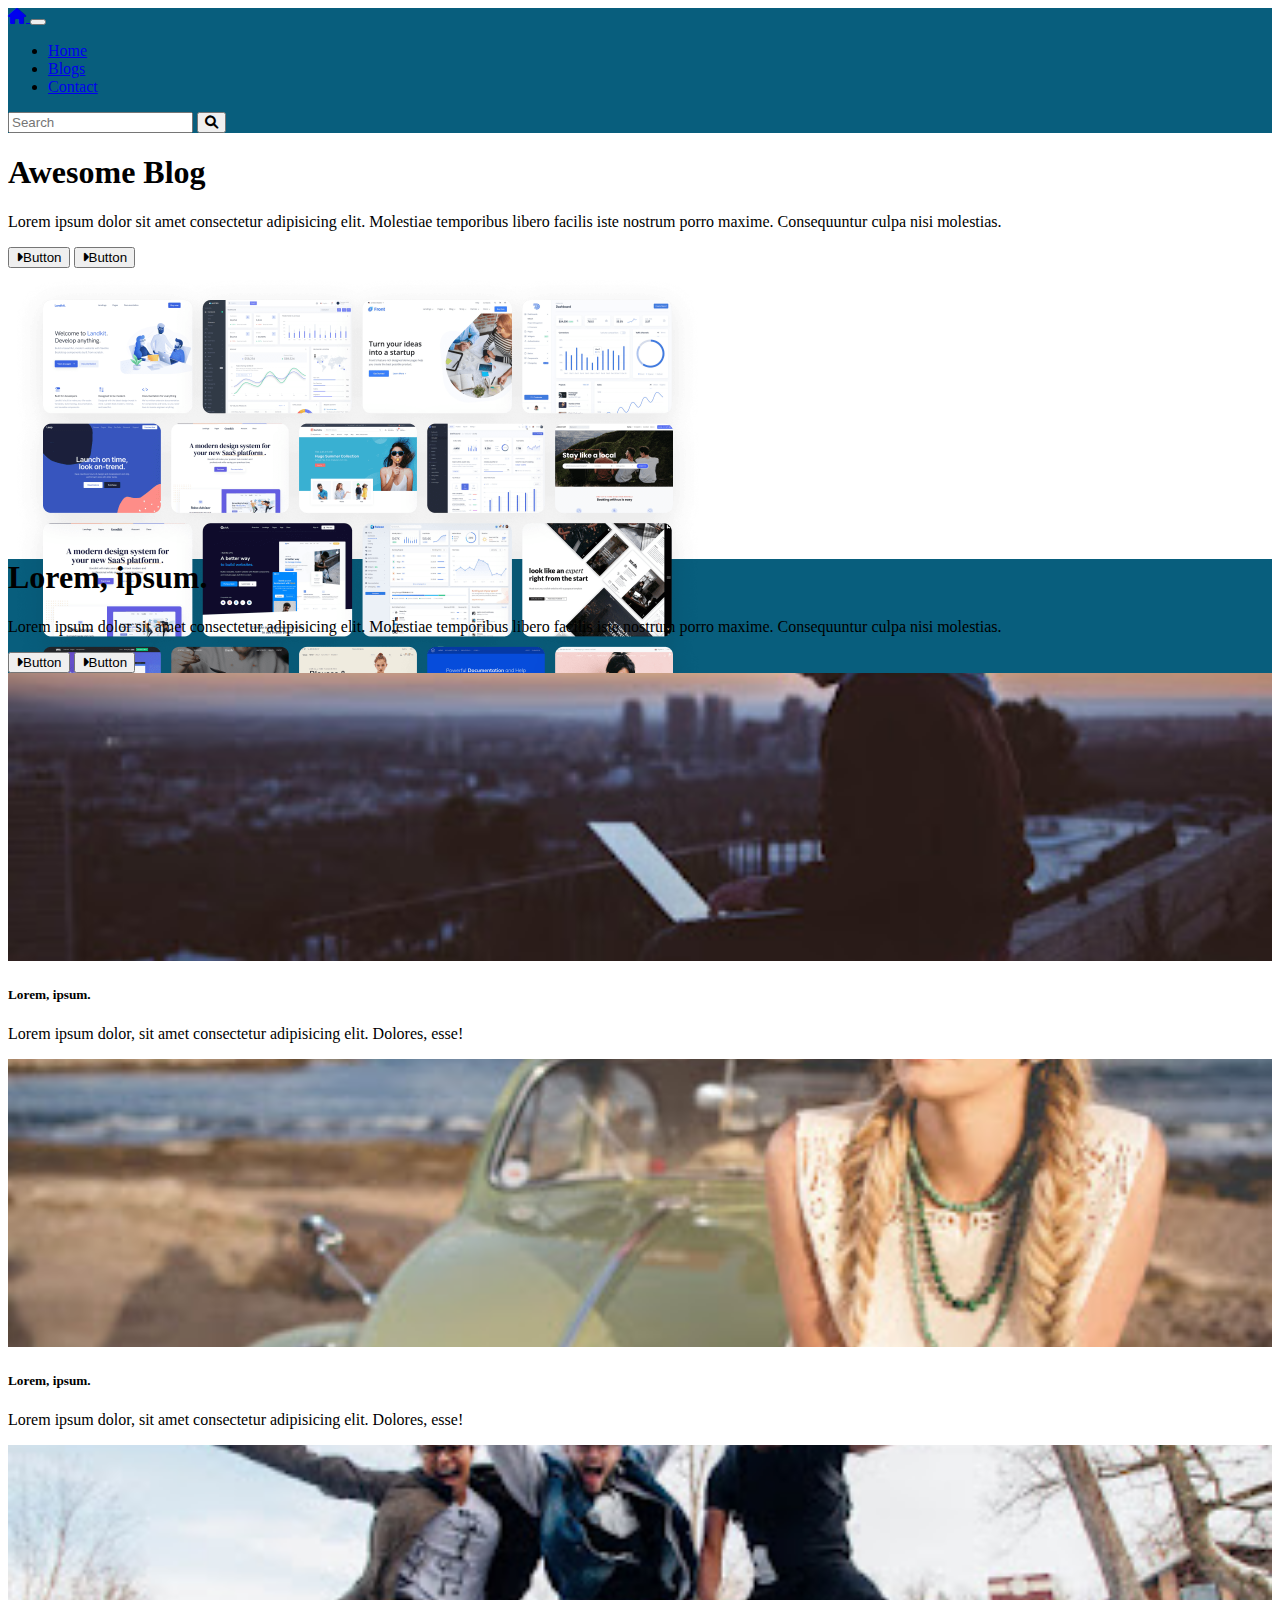
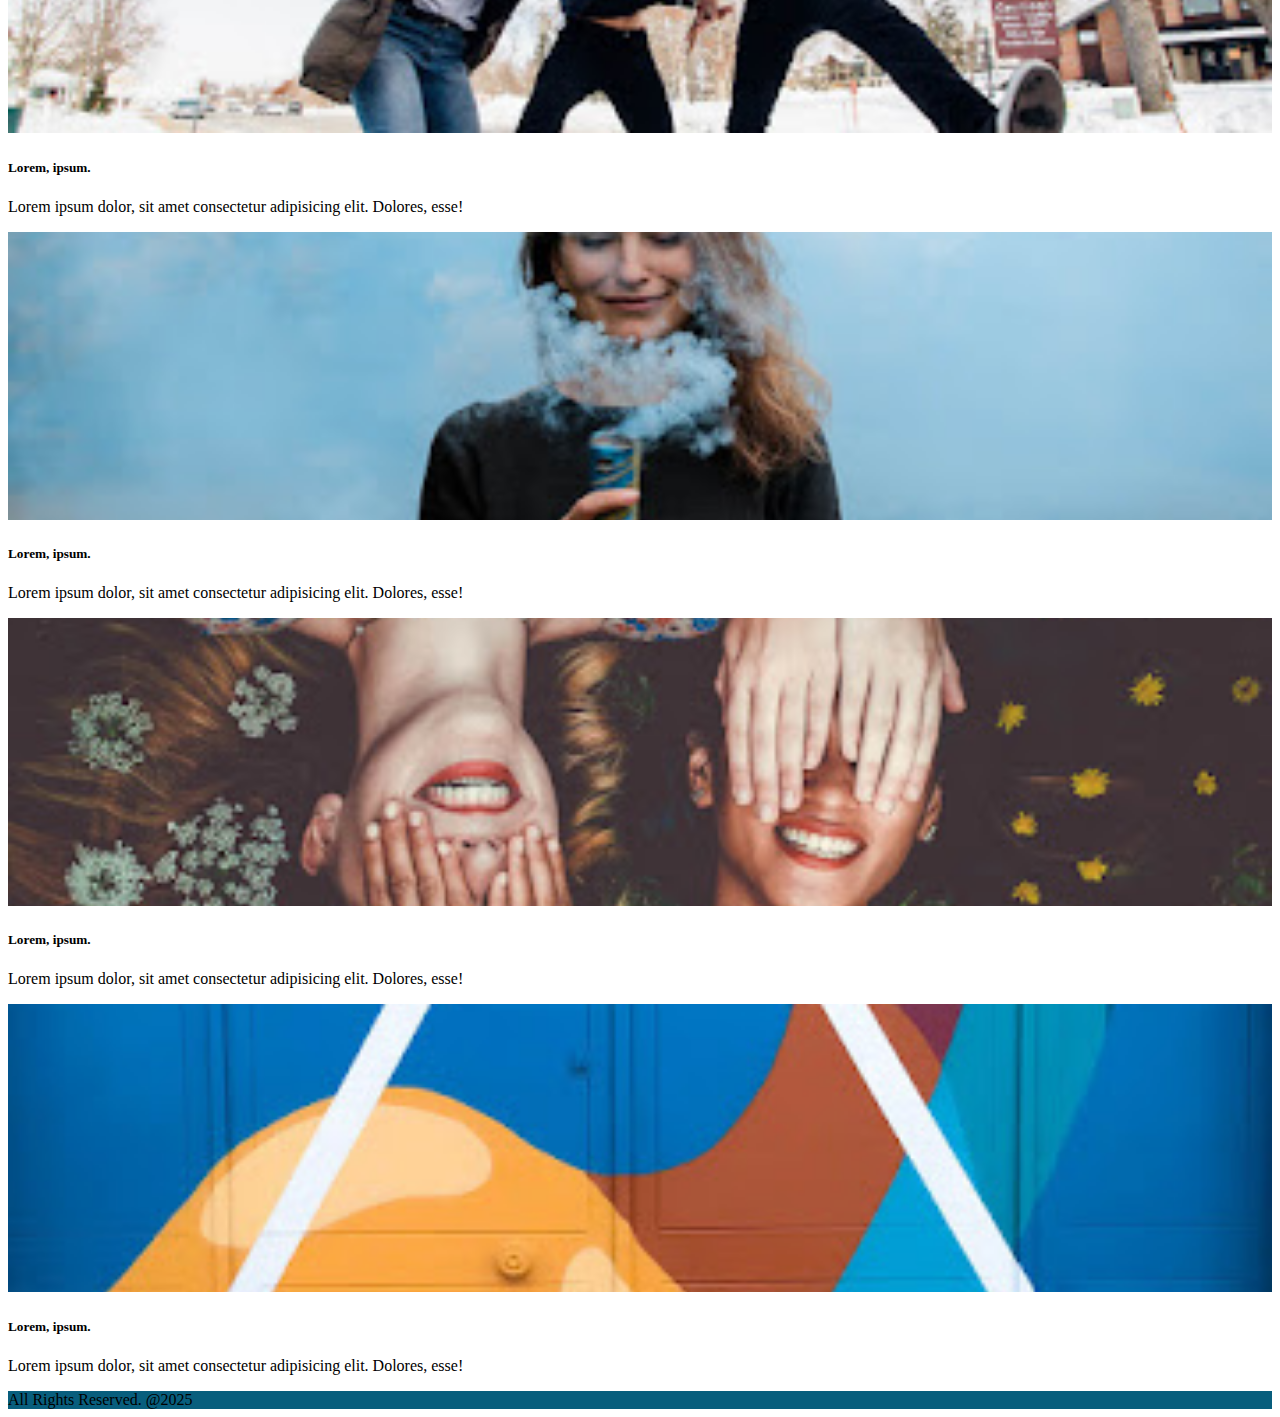
<file: awesome-blog/index.html>
<!DOCTYPE html>
<html lang="en">
<head>
    <meta charset="UTF-8">
    <meta http-equiv="X-UA-Compatible" content="IE=edge">
    <meta name="viewport" content="width=device-width, initial-scale=1.0">

    <link href="https://cdn.jsdelivr.net/npm/bootstrap@5.1.3/dist/css/bootstrap.min.css" rel="stylesheet" integrity="sha384-1BmE4kWBq78iYhFldvKuhfTAU6auU8tT94WrHftjDbrCEXSU1oBoqyl2QvZ6jIW3" crossorigin="anonymous">

    <link rel="stylesheet" href="https://cdnjs.cloudflare.com/ajax/libs/font-awesome/6.0.0/css/all.min.css" integrity="sha512-9usAa10IRO0HhonpyAIVpjrylPvoDwiPUiKdWk5t3PyolY1cOd4DSE0Ga+ri4AuTroPR5aQvXU9xC6qOPnzFeg==" crossorigin="anonymous" referrerpolicy="no-referrer" />

    <link rel="stylesheet" href="style.css">

    <title>Awesome Blog</title>
</head>
<body>
    <nav class="navbar navbar-expand-md navbar-dark">
        <div class="container">
            <a href="index.html" class="navbar-brand">
                <i class="fa-solid fa-house"></i>
            </a>
            <button class="navbar-toggler" type="button" data-bs-toggle="collapse" data-bs-target="#mobile">
                <span class="navbar-toggler-icon"></span>
            </button>
            <div id="mobile" class="collapse navbar-collapse">
                <ul class="navbar-nav me-auto">
                    <li class="nav-item">
                        <a href="index.html" class="nav-link active">Home</a>
                    </li>
                    <li class="nav-item">
                        <a href="blogs.html" class="nav-link">Blogs</a>
                    </li>
                    <li class="nav-item">
                        <a href="contact.html" class="nav-link">Contact</a>
                    </li>
                </ul>
                <form class="d-flex">
                    <input type="text" class="form-control me-1" placeholder="Search">
                    <button class="btn btn-warning">
                        <i class="fa-solid fa-magnifying-glass"></i>
                    </button>
                </form>
            </div>   
        </div>
    </nav>

    <header>
        <div class="text-center pt-5 mt-5 px-4 border-bottom">
            <h1 class="display-4 fw-bold">Awesome Blog</h1>
            <div class="col-lg-6 mx-auto">
                <p class="lead mb-4">
                    Lorem ipsum dolor sit amet consectetur adipisicing elit. Molestiae temporibus libero facilis iste nostrum porro maxime. Consequuntur culpa nisi molestias.
                </p>
                <div class="mb-5 d-grid gap-2 d-md-flex justify-content-md-center">
                    <button class="btn btn-primary btn-lg"><i class="fa-solid fa-caret-right"></i>Button</button>
                    <button class="btn btn-outline-secondary btn-lg"><i class="fa-solid fa-caret-right"></i>Button</button>
                </div>
                <div class="overflow-hidden" style="max-height: 30vh;">
                    <div class="container px-5">
                        <img src="img/bg.png" class="img-fluid border rounded-3 shadow-lg mb-4" width="700" height="500" alt="">
                    </div>
                </div>
            </div>
        </div>
    </header>

    <main>
        <div class="bg-dark px-4 py-5 text-center text-white">
            <div class="py-5">
                <h1 class="display-5 fw-bold">Lorem, ipsum.</h1>
                <div class="col-lg-6 mx-auto">
                    <p class="lead mb-4">
                        Lorem ipsum dolor sit amet consectetur adipisicing elit. Molestiae temporibus libero facilis iste nostrum porro maxime. Consequuntur culpa nisi molestias.
                    </p>
                    <div class="mb-5 d-grid gap-2 d-md-flex justify-content-md-center">
                        <button class="btn btn-outline-warning btn-lg"><i class="fa-solid fa-caret-right"></i>Button</button>
                        <button class="btn btn-outline-light btn-lg"><i class="fa-solid fa-caret-right"></i>Button</button>
                    </div>
                </div>
            </div>
        </div>

        <div class="container my-4">
            <div class="row row-cols-1 row-cols-lg-3 row-cols-md-2 g-4">
                <div class="col">
                    <div class="card mb-3 shadow">
                        <img src="img/1.jpeg" class="card-img-top" alt="">
                        <div class="card-body">
                            <h5 class="card-title">Lorem, ipsum.</h5>
                            <p class="card-text">Lorem ipsum dolor, sit amet consectetur adipisicing elit. Dolores, esse!</p>
                        </div>
                    </div>
                </div>
                <div class="col">
                    <div class="card mb-3 shadow">
                        <img src="img/2.jpeg" class="card-img-top" alt="">
                        <div class="card-body">
                            <h5 class="card-title">Lorem, ipsum.</h5>
                            <p class="card-text">Lorem ipsum dolor, sit amet consectetur adipisicing elit. Dolores, esse!</p>
                        </div>
                    </div>
                </div>
                <div class="col">
                    <div class="card mb-3 shadow">
                        <img src="img/3.jpeg" class="card-img-top" alt="">
                        <div class="card-body">
                            <h5 class="card-title">Lorem, ipsum.</h5>
                            <p class="card-text">Lorem ipsum dolor, sit amet consectetur adipisicing elit. Dolores, esse!</p>
                        </div>
                    </div>
                </div>
                <div class="col">
                    <div class="card mb-3 shadow">
                        <img src="img/4.jpeg" class="card-img-top" alt="">
                        <div class="card-body">
                            <h5 class="card-title">Lorem, ipsum.</h5>
                            <p class="card-text">Lorem ipsum dolor, sit amet consectetur adipisicing elit. Dolores, esse!</p>
                        </div>
                    </div>
                </div>
                <div class="col">
                    <div class="card mb-3 shadow">
                        <img src="img/5.jpeg" class="card-img-top" alt="">
                        <div class="card-body">
                            <h5 class="card-title">Lorem, ipsum.</h5>
                            <p class="card-text">Lorem ipsum dolor, sit amet consectetur adipisicing elit. Dolores, esse!</p>
                        </div>
                    </div>
                </div>
                <div class="col">
                    <div class="card mb-3 shadow">
                        <img src="img/6.jpeg" class="card-img-top" alt="">
                        <div class="card-body">
                            <h5 class="card-title">Lorem, ipsum.</h5>
                            <p class="card-text">Lorem ipsum dolor, sit amet consectetur adipisicing elit. Dolores, esse!</p>
                        </div>
                    </div>
                </div>
            </div>
        </div>
    </main>

    <footer class="py-5 bg-dark text-white">
        <div class="container text-center">
            <span>All Rights Reserved. @2025</span>
        </div>
    </footer>

    <script src="https://cdn.jsdelivr.net/npm/bootstrap@5.1.3/dist/js/bootstrap.bundle.min.js" integrity="sha384-ka7Sk0Gln4gmtz2MlQnikT1wXgYsOg+OMhuP+IlRH9sENBO0LRn5q+8nbTov4+1p" crossorigin="anonymous"></script>
</body>
</html>
</file>
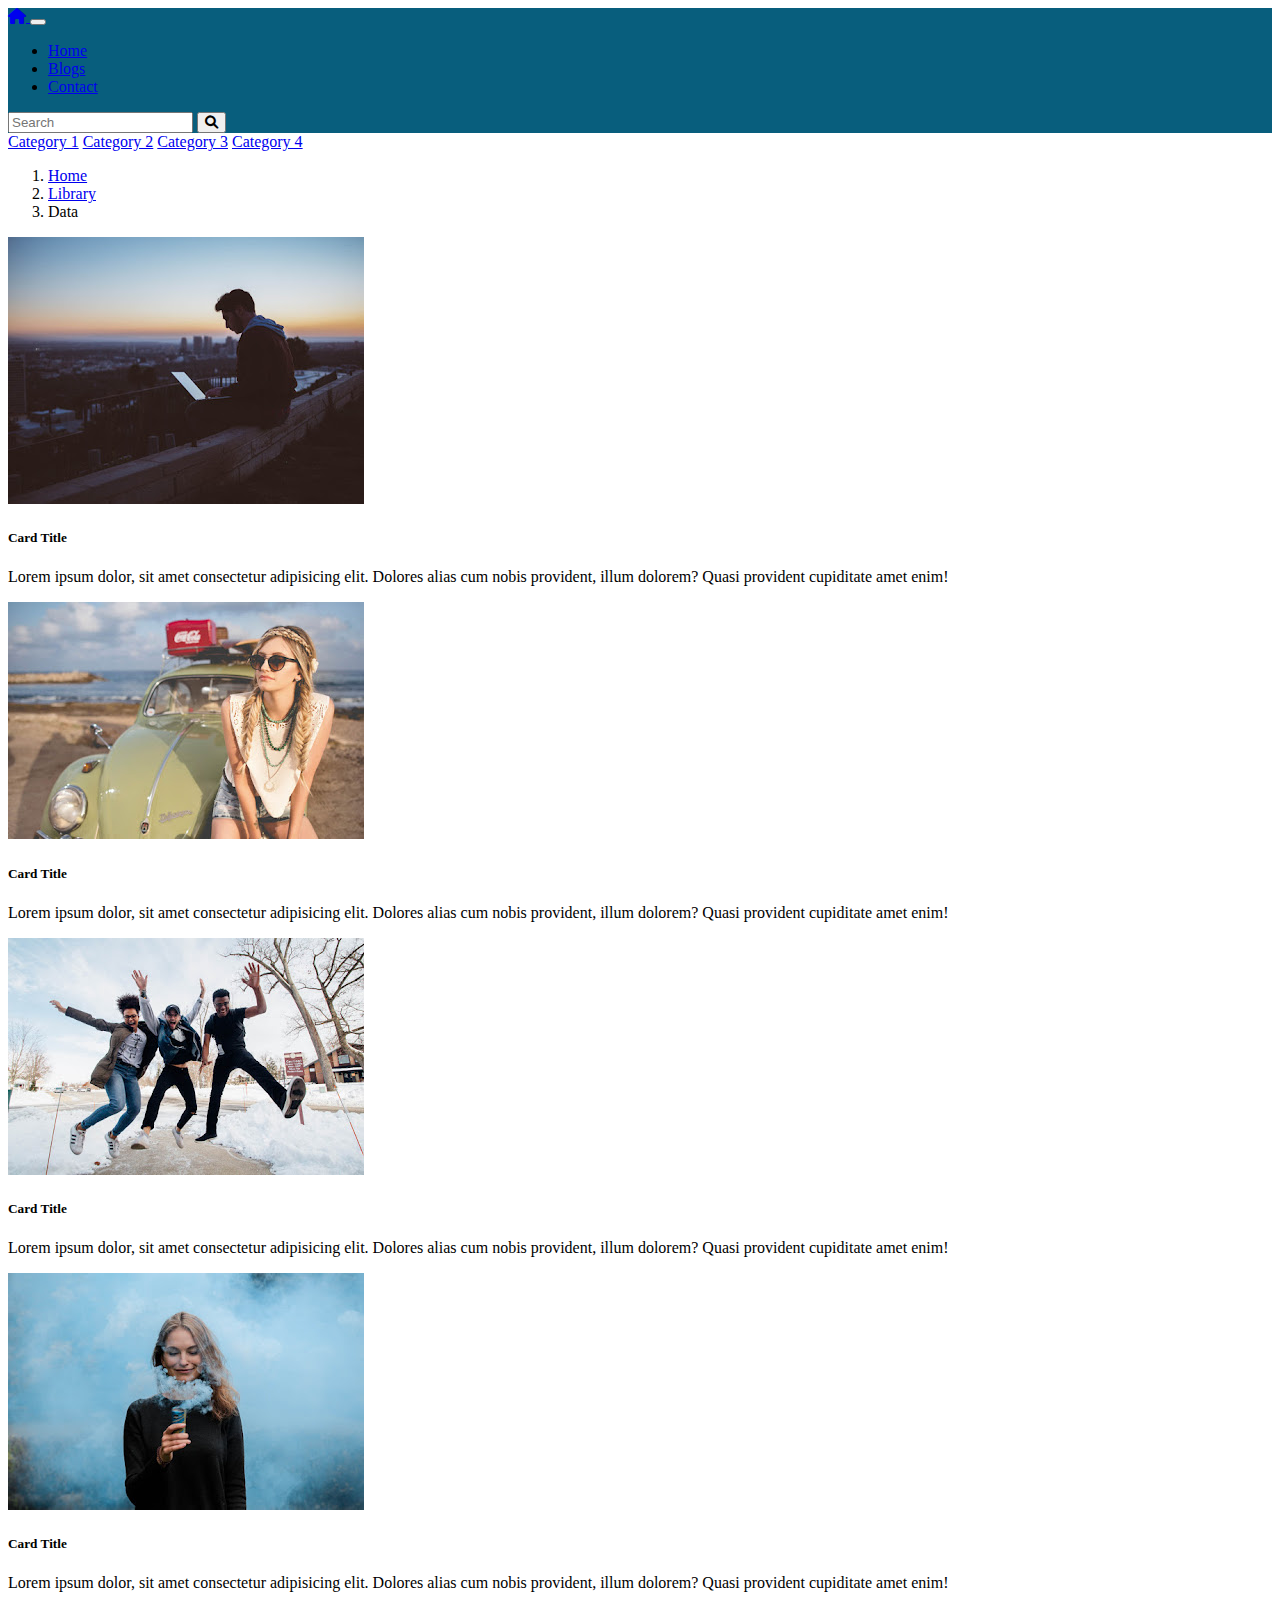
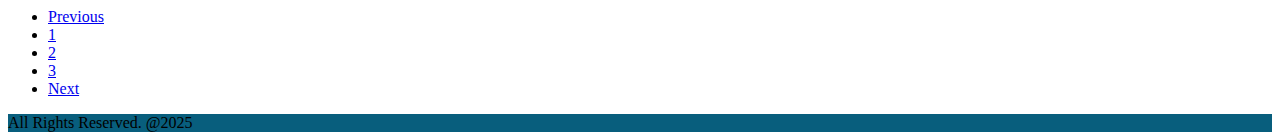
<file: awesome-blog/blogs.html>
<!DOCTYPE html>
<html lang="en">
<head>
    <meta charset="UTF-8">
    <meta http-equiv="X-UA-Compatible" content="IE=edge">
    <meta name="viewport" content="width=device-width, initial-scale=1.0">

    <link href="https://cdn.jsdelivr.net/npm/bootstrap@5.1.3/dist/css/bootstrap.min.css" rel="stylesheet" integrity="sha384-1BmE4kWBq78iYhFldvKuhfTAU6auU8tT94WrHftjDbrCEXSU1oBoqyl2QvZ6jIW3" crossorigin="anonymous">

    <link rel="stylesheet" href="https://cdnjs.cloudflare.com/ajax/libs/font-awesome/6.0.0/css/all.min.css" integrity="sha512-9usAa10IRO0HhonpyAIVpjrylPvoDwiPUiKdWk5t3PyolY1cOd4DSE0Ga+ri4AuTroPR5aQvXU9xC6qOPnzFeg==" crossorigin="anonymous" referrerpolicy="no-referrer" />

    <link rel="stylesheet" href="style.css">

    <title>Awesome Blog</title>
</head>
<body>
    <nav class="navbar navbar-expand-md navbar-dark">
        <div class="container">
            <a href="index.html" class="navbar-brand">
                <i class="fa-solid fa-house"></i>
            </a>
            <button class="navbar-toggler" type="button" data-bs-toggle="collapse" data-bs-target="#mobile">
                <span class="navbar-toggler-icon"></span>
            </button>
            <div id="mobile" class="collapse navbar-collapse">
                <ul class="navbar-nav me-auto">
                    <li class="nav-item">
                        <a href="index.html" class="nav-link">Home</a>
                    </li>
                    <li class="nav-item">
                        <a href="blogs.html" class="nav-link active">Blogs</a>
                    </li>
                    <li class="nav-item">
                        <a href="contact.html" class="nav-link">Contact</a>
                    </li>
                </ul>
                <form class="d-flex">
                    <input type="text" class="form-control me-1" placeholder="Search">
                    <button class="btn btn-warning">
                        <i class="fa-solid fa-magnifying-glass"></i>
                    </button>
                </form>
            </div>   
        </div>
    </nav>

    <main>
        <div class="container my-4">
            <div class="row">
                <div class="col-md-3 d-none d-md-block">
                    <div class="list-group">
                        <a href="#" class="list-group-item actiob">Category 1</a>
                        <a href="#" class="list-group-item actiob">Category 2</a>
                        <a href="#" class="list-group-item actiob">Category 3</a>
                        <a href="#" class="list-group-item actiob">Category 4</a>
                    </div>
                </div>
                <div class="col-md-9">
                    <nav>
                        <ol class="breadcrumb">
                            <li class="breadcrumb-item"><a href="#">Home</a></li>
                            <li class="breadcrumb-item"><a href="#">Library</a></li>
                            <li class="breadcrumb-item active">Data</li>
                        </ol>
                    </nav>
                    <div class="card mb-2 shadow">
                        <div class="row">
                            <div class="col-4">
                                <img src="img/1.jpeg" alt="" class="img-fluid rounded-start">
                            </div>
                            <div class="col-8">
                                <div class="card-body">
                                    <h5 class="card-title">Card Title</h5>
                                    <p class="card-text">Lorem ipsum dolor, sit amet consectetur adipisicing elit. Dolores alias cum nobis provident, illum dolorem? Quasi provident cupiditate amet enim!</p>
                                </div>
                            </div>
                        </div>
                    </div>
                    <div class="card mb-2 shadow">
                        <div class="row">
                            <div class="col-4">
                                <img src="img/2.jpeg" alt="" class="img-fluid rounded-start">
                            </div>
                            <div class="col-8">
                                <div class="card-body">
                                    <h5 class="card-title">Card Title</h5>
                                    <p class="card-text">Lorem ipsum dolor, sit amet consectetur adipisicing elit. Dolores alias cum nobis provident, illum dolorem? Quasi provident cupiditate amet enim!</p>
                                </div>
                            </div>
                        </div>
                    </div>
                    <div class="card mb-2 shadow">
                        <div class="row">
                            <div class="col-4">
                                <img src="img/3.jpeg" alt="" class="img-fluid rounded-start">
                            </div>
                            <div class="col-8">
                                <div class="card-body">
                                    <h5 class="card-title">Card Title</h5>
                                    <p class="card-text">Lorem ipsum dolor, sit amet consectetur adipisicing elit. Dolores alias cum nobis provident, illum dolorem? Quasi provident cupiditate amet enim!</p>
                                </div>
                            </div>
                        </div>
                    </div>
                    <div class="card mb-2 shadow">
                        <div class="row">
                            <div class="col-4">
                                <img src="img/4.jpeg" alt="" class="img-fluid rounded-start">
                            </div>
                            <div class="col-8">
                                <div class="card-body">
                                    <h5 class="card-title">Card Title</h5>
                                    <p class="card-text">Lorem ipsum dolor, sit amet consectetur adipisicing elit. Dolores alias cum nobis provident, illum dolorem? Quasi provident cupiditate amet enim!</p>
                                </div>
                            </div>
                        </div>
                    </div>
                    <nav class="my-5">
                        <ul class="pagination justify-content-end">
                            <li class="page-item disabled"><a href="#" class="page-link">Previous</a></li>
                            <li class="page-item"><a href="#" class="page-link">1</a></li>
                            <li class="page-item"><a href="#" class="page-link">2</a></li>
                            <li class="page-item"><a href="#" class="page-link">3</a></li>
                            <li class="page-item"><a href="#" class="page-link">Next</a></li>
                        </ul>
                    </nav>
                </div>
            </div>
        </div>
    </main>

    <footer class="py-5 bg-dark text-white">
        <div class="container text-center">
            <span>All Rights Reserved. @2025</span>
        </div>
    </footer>

    <script src="https://cdn.jsdelivr.net/npm/bootstrap@5.1.3/dist/js/bootstrap.bundle.min.js" integrity="sha384-ka7Sk0Gln4gmtz2MlQnikT1wXgYsOg+OMhuP+IlRH9sENBO0LRn5q+8nbTov4+1p" crossorigin="anonymous"></script>
</body>
</html>
</file>
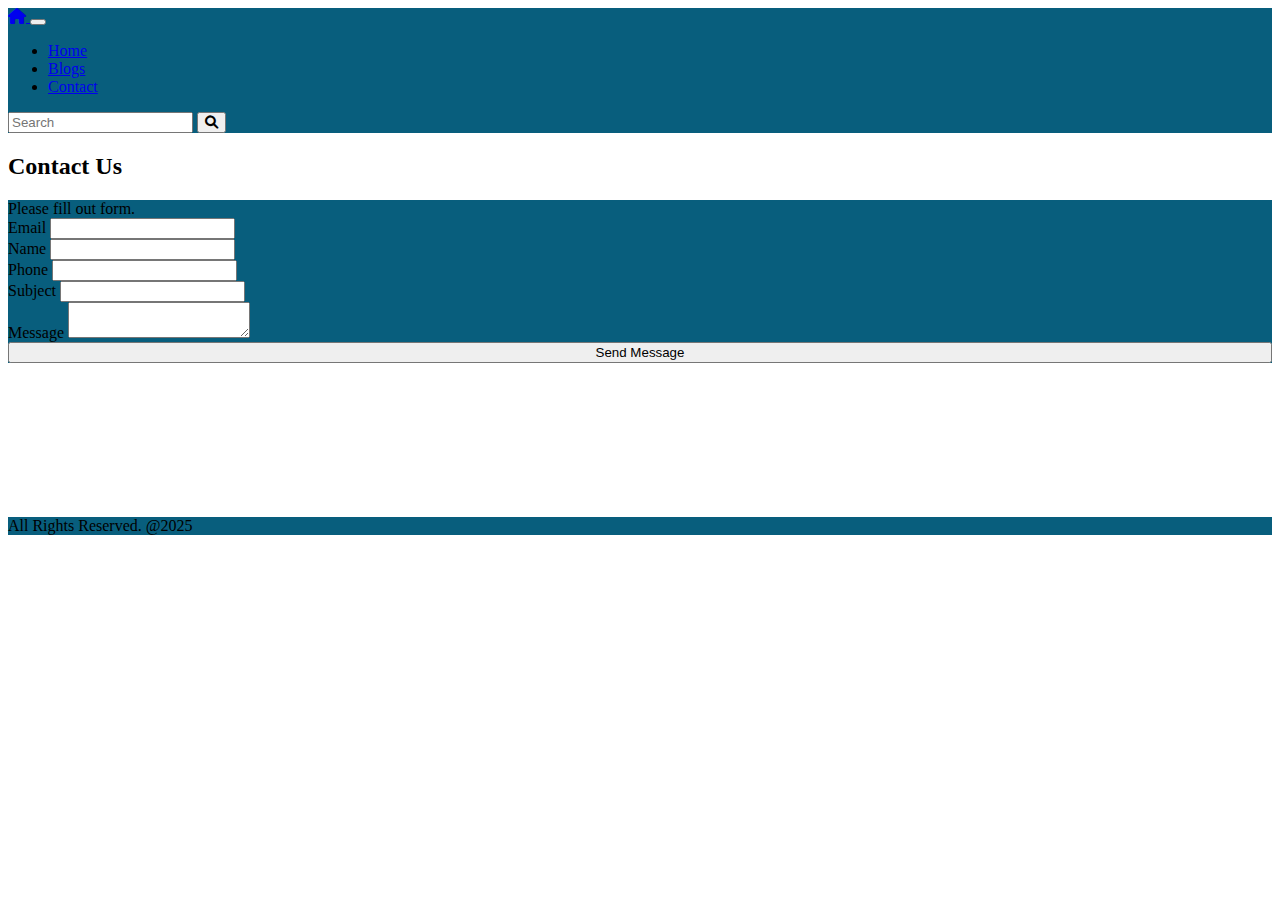
<file: awesome-blog/contact.html>
<!DOCTYPE html>
<html lang="en" class="h-100">
<head>
    <meta charset="UTF-8">
    <meta http-equiv="X-UA-Compatible" content="IE=edge">
    <meta name="viewport" content="width=device-width, initial-scale=1.0">

    <link href="https://cdn.jsdelivr.net/npm/bootstrap@5.1.3/dist/css/bootstrap.min.css" rel="stylesheet" integrity="sha384-1BmE4kWBq78iYhFldvKuhfTAU6auU8tT94WrHftjDbrCEXSU1oBoqyl2QvZ6jIW3" crossorigin="anonymous">

    <link rel="stylesheet" href="https://cdnjs.cloudflare.com/ajax/libs/font-awesome/6.0.0/css/all.min.css" integrity="sha512-9usAa10IRO0HhonpyAIVpjrylPvoDwiPUiKdWk5t3PyolY1cOd4DSE0Ga+ri4AuTroPR5aQvXU9xC6qOPnzFeg==" crossorigin="anonymous" referrerpolicy="no-referrer" />

    <link rel="stylesheet" href="style.css">

    <title>Awesome Blog</title>
</head>
<body class="h-100 d-flex flex-column">
    <nav class="navbar navbar-expand-md navbar-dark">
        <div class="container">
            <a href="index.html" class="navbar-brand">
                <i class="fa-solid fa-house"></i>
            </a>
            <button class="navbar-toggler" type="button" data-bs-toggle="collapse" data-bs-target="#mobile">
                <span class="navbar-toggler-icon"></span>
            </button>
            <div id="mobile" class="collapse navbar-collapse">
                <ul class="navbar-nav me-auto">
                    <li class="nav-item">
                        <a href="index.html" class="nav-link">Home</a>
                    </li>
                    <li class="nav-item">
                        <a href="blogs.html" class="nav-link">Blogs</a>
                    </li>
                    <li class="nav-item">
                        <a href="contact.html" class="nav-link active">Contact</a>
                    </li>
                </ul>
                <form class="d-flex">
                    <input type="text" class="form-control me-1" placeholder="Search">
                    <button class="btn btn-warning">
                        <i class="fa-solid fa-magnifying-glass"></i>
                    </button>
                </form>
            </div>   
        </div>
    </nav>

    <main>
        <div class="container my-4">
            <h2 class="my-3">Contact Us</h2>
            <div class="row g-2">
                <div class="col-md-6">
                    <div class="card bg-dark">
                        <div class="card-body">
                            <div class="alert alert-warning">
                                Please fill out form.
                            </div>
                            <form class="row g-3 text-white">
                                <div class="col-md-6">
                                    <label for="email" class="form-label">Email</label>
                                    <input type="email" name="email" id="email" class="form-control">
                                </div>
                                <div class="col-md-6">
                                    <label for="name" class="form-label">Name</label>
                                    <input type="text" name="name" id="name" class="form-control">
                                </div>
                                <div class="col-md-12">
                                    <label for="name" class="form-label">Phone</label>
                                    <input type="text" name="phone" id="phone" class="form-control">
                                </div>
                                <div class="col-md-12">
                                    <label for="subject" class="form-label">Subject</label>
                                    <input type="text" name="subject" id="subject" class="form-control">
                                </div>
                                <div class="col-md-12">
                                    <label for="message" class="form-label">Message</label>
                                    <textarea name="message" id="message" class="form-control"></textarea>
                                </div>
                                <div class="col-12">
                                    <button class="btn btn-outline-warning" style="width: 100%;">Send Message</button>
                                </div>
                            </form>
                        </div>
                    </div>
                </div>
                <div class="col-md-6">
                    <iframe id="map" src="https://www.google.com/maps/embed?pb=!1m18!1m12!1m3!1d391769.4399478485!2d32.762764749999995!3d39.90337655000002!2m3!1f0!2f0!3f0!3m2!1i1024!2i768!4f13.1!3m3!1m2!1s0x14d347d520732db1%3A0xbdc57b0c0842b8d!2sAnkara!5e0!3m2!1str!2str!4v1671270695390!5m2!1str!2str" width="100%" height="100%" style="border:0;" allowfullscreen="" loading="lazy"></iframe>
                </div>
            </div>
        </div>
    </main>

    <footer class="py-5 bg-dark text-white mt-auto">
        <div class="container text-center">
            <span>All Rights Reserved. @2025</span>
        </div>
    </footer>

    <script src="https://cdn.jsdelivr.net/npm/bootstrap@5.1.3/dist/js/bootstrap.bundle.min.js" integrity="sha384-ka7Sk0Gln4gmtz2MlQnikT1wXgYsOg+OMhuP+IlRH9sENBO0LRn5q+8nbTov4+1p" crossorigin="anonymous"></script>
</body>
</html>
</file>
<file: awesome-blog/style.css>
.navbar {
    background: #085E7D !important;
}

.bg-dark {
    background: #085E7D !important;
}

.card-img-top {
    width: 100%;
    height: 25vh;
    object-fit: cover;
}

#map {
    height: 450px;
}

@media (min-width: 768px) {
    .card-img-top {
        height: 32vh;
    }

    #map {
        height: 100%;
    }
}
</file>
